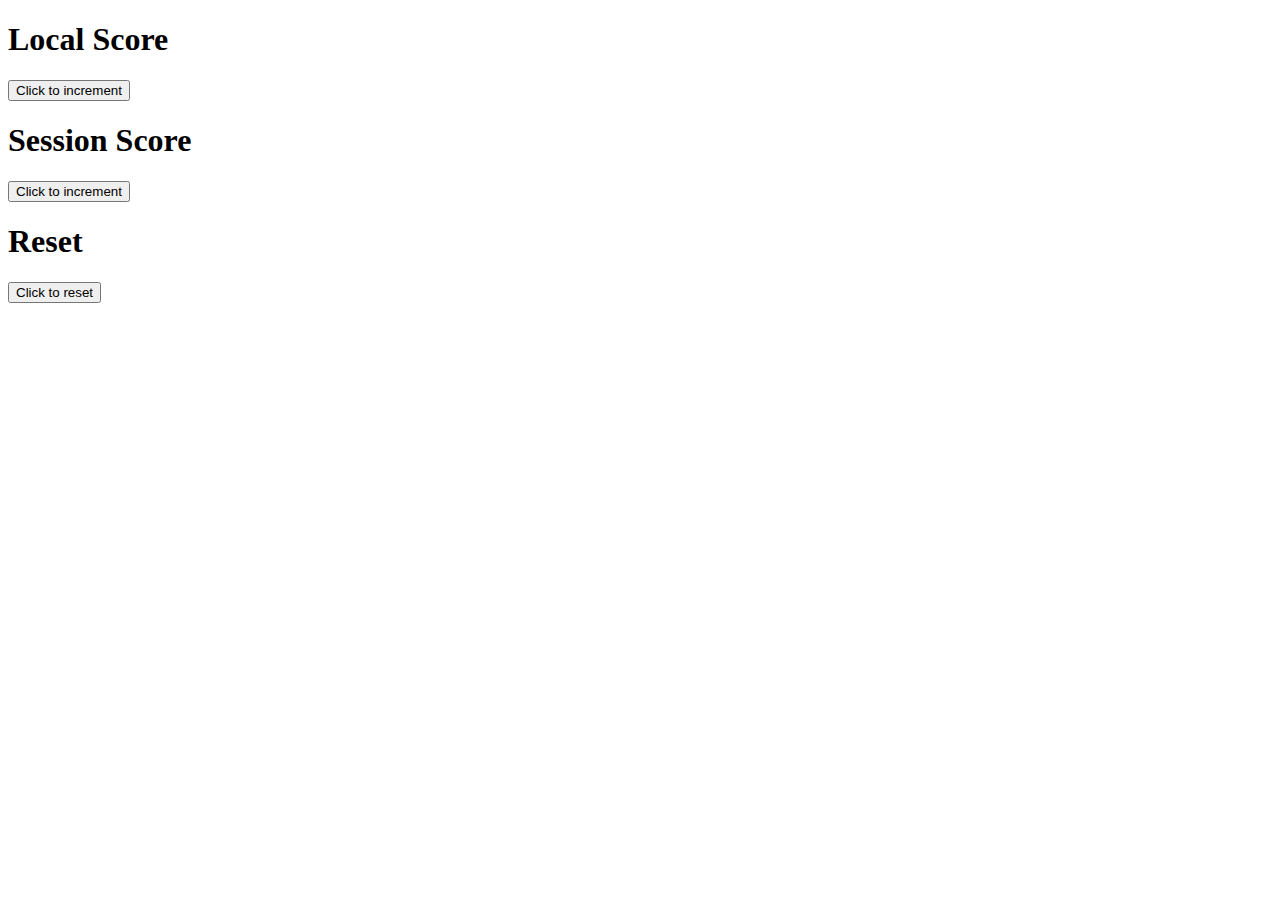
<file: javascript/storage/home.html>
<!DOCTYPE html>
<html lang="en">
  <head>
    <meta charset="UTF-8" />
    <meta http-equiv="X-UA-Compatible" content="IE=edge" />
    <meta name="viewport" content="width=device-width, initial-scale=1.0" />
    <title>Counter</title>
    <script type="text/javascript" src="counter.js"></script>
  </head>
  <body>
    <h1>Local Score</h1>
    <button class="clickButton" onclick="clickButtonFunction()">
      Click to increment
    </button>
    <div id="clickCounter"></div>

    <h1>Session Score</h1>
    <button class="clickButtonSession" onclick="clickButtonFunctionSession()">
      Click to increment
    </button>
    <div id="clickCounterSession"></div>

    <h1>Reset</h1>
    <button class="clickButtonReset" onclick="clickReset()">Click to reset</button>
  </body>
</html>
</file>
